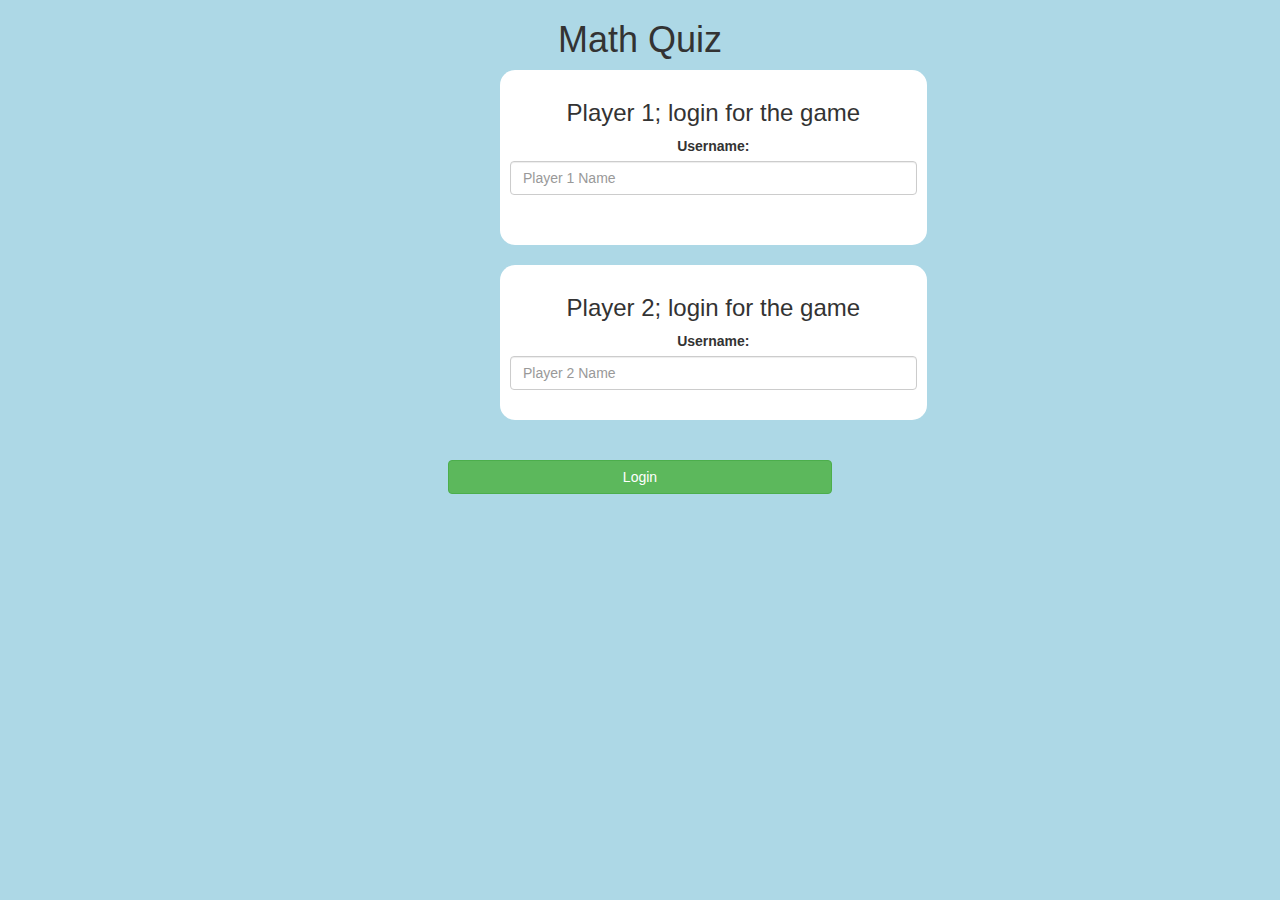
<file: index.html>
<!DOCTYPE html>
<html>
<head>
	<title>Math Quiz</title>

<meta name="viewport" content="width=device-width, initial-scale=1">
<link rel="stylesheet" href="https://maxcdn.bootstrapcdn.com/bootstrap/3.4.0/css/bootstrap.min.css">
<script src="https://ajax.googleapis.com/ajax/libs/jquery/3.4.1/jquery.min.js"></script>
<script src="https://maxcdn.bootstrapcdn.com/bootstrap/3.4.0/js/bootstrap.min.js"></script>

<link rel="stylesheet" type="text/css" href="style.css">

<script src="main.js"></script>
</head>
<body>
	<h1 >Math Quiz</h1>
	<div class="col-lg-4 col-sm-8 col-xs-11 login_div1">
		<h3>Player 1; login for the game</h3>
		<label>Username:</label>
		<input type="text" id="player1_name_input" class="form-control" placeholder="Player 1 Name">
		<br>
		<br>
	</div>
	<br>
	<div class="col-lg-4 col-sm-8 col-xs-11 login_div2">
		<h3>Player 2; login for the game</h3>
		<label>Username:</label>
		<input type="text" id="player2_name_input" class="form-control" placeholder="Player 2 Name">
		<br>
		
	</div>
	<br>
	<br>
	<button id="login" class="btn btn-success" onclick="addUser()" style="width: 30%;">Login</button>
</body>
</html>
</file>
<file: style.css>
body
{
	background: lightblue;
	text-align: center;
}

	.login_div1 , .login_div2
	{
		background: white;
		padding: 10px;
		float: none;
		border-radius: 15px;
		margin-left:500px;
	}


#player1_name , #player2_name
{
	display: inline-block;
	margin-left: 20px;
}
#word
{
	width: 60%;
}
#word_display
{
	letter-spacing: 5px;
}
#output
{
background: white;
border-radius: 10px;
border-top: 10px solid #AA4465;
padding: 10px;
float: none;
text-align: left;
}
</file>
